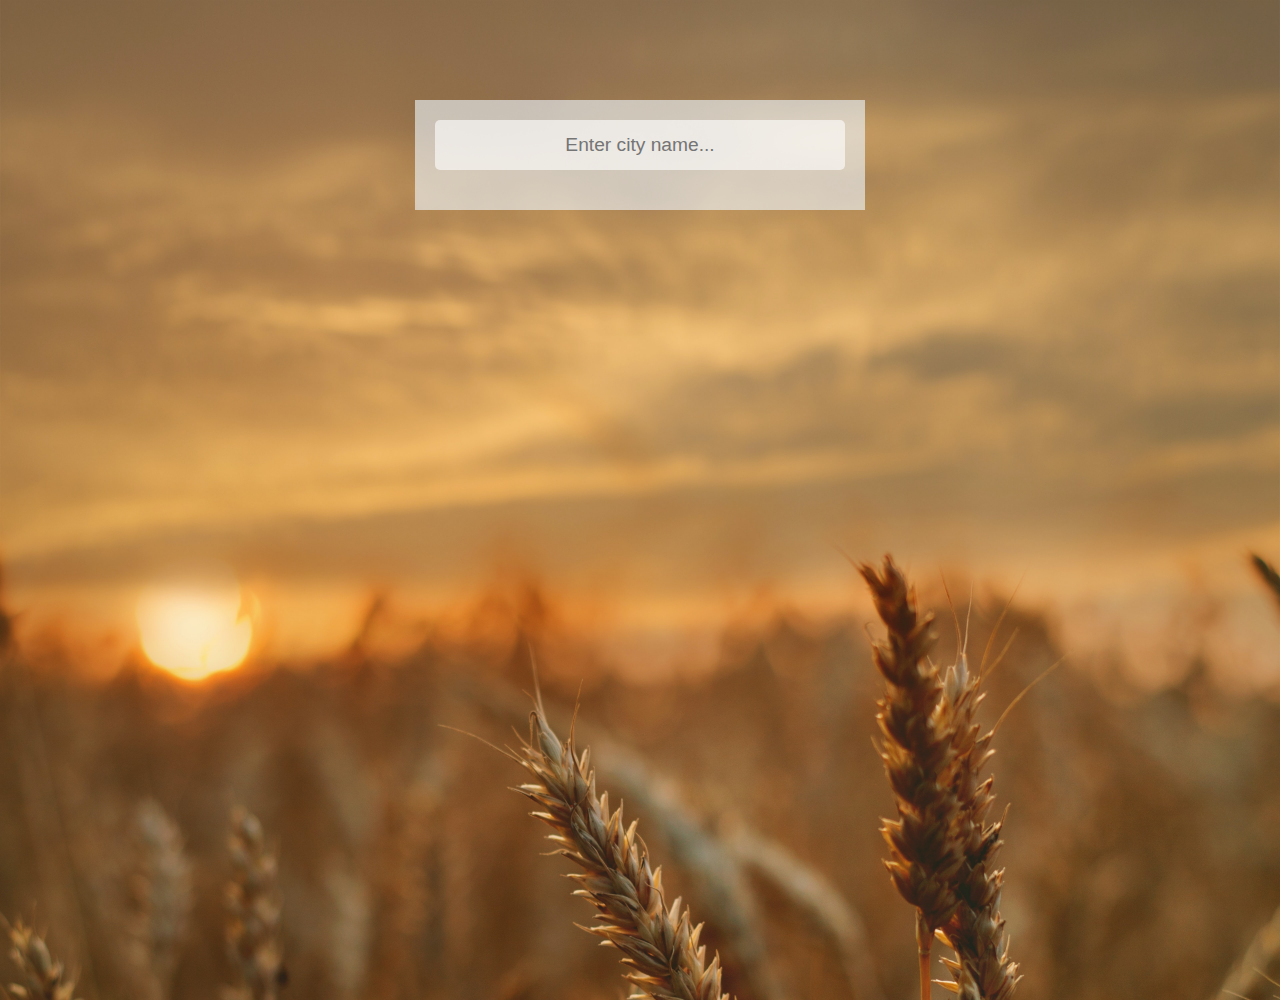
<file: index.html>
<!DOCTYPE html>
<html lang="en">
<head>
    <meta charset="UTF-8">
    <meta name="viewport" content="width=device-width, initial-scale=1.0">
    <link rel="stylesheet" href="styles.css">
    <title>Weather App</title>
</head>
<body>
    <div class="app-main">
        <div class="searchInputBox">
            <input type="text" id="input-box" class="input-box" placeholder="Enter city name..." autocomplete="off">
        </div>

        <div class="weather-body">
            <div class="location-details">
                <div class="city" id="city">Amravati, IN</div>
                <div class="date" id="date">10 June (Wednesday), 2020</div>
            </div>

            <div class="weather-status">
                <div class="temp" id="temp">34&deg;C</div>
                <div class="min-max" id="min-max">32&deg;C (min) / 34&deg;C (max)</div>
                <div class="weather" id="weather">Clear</div>
                <div id="img"></div>
            </div>
        </div>
    </div>

    <script src="app.js"></script>
</body>
</html>
</file>
<file: styles.css>
* {
    margin: 0;
    padding: 0;
    box-sizing: border-box;
}

body {
    background-image: url('images/sunny.jpg');
    height: 100vh;
    overflow: hidden;
    background-repeat: no-repeat;
    background-position: top center;
    font-family: Arial, Helvetica, sans-serif;
    background-size: cover;
}

.app-main {
    width: 50vh;
    margin: 100px auto;
    background-color: rgba(240,248,255, 0.6);
    padding: 20px;
    text-align: center;
}

.app-main > * {
    margin-bottom: 20px;
}

.input-box {
    width: 100%;
    background-color: rgba(255,255,255,0.6);
    border: none;
    outline: none;
    color: #582233;
    font-size: 1.2rem;
    height: 50px;
    border-radius: 5px;
    padding: 0 10px;
    text-align: center;
}

.input-box:focus {
    background-color: rgba(255,255,255);
}


.weather-body {
    display: none;
    color: #582233;
    padding: 20px;
    line-height: 2rem;
    border-radius: 10px;
    background-color: rgba(255,255,255,0.6);
    height: 50vh;
}

.location-details {
    font-weight: bold;
}

.weather-status {
    padding: 20px;
}

.temp {
    font-size: 50pt;
    font-weight: 700;
    margin: 20px 0;
    text-shadow: 2px 4px rgba(0,0,0,0.3);
}

.min-max, .weather {
    font-size: 12pt;
    font-weight: 600;
}
</file>
